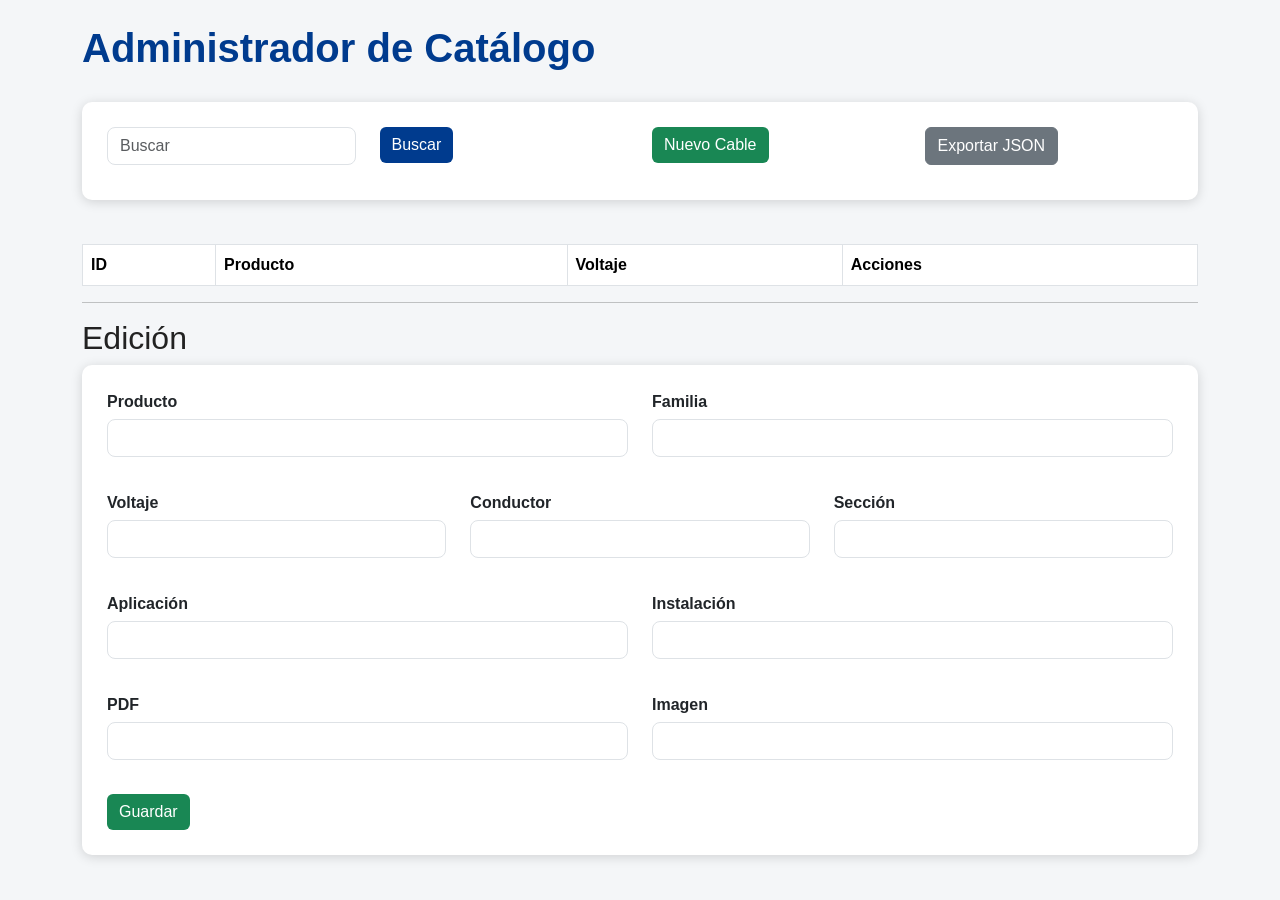
<file: admin.html>
<!DOCTYPE html>
<html lang="es">

<head>

<meta charset="UTF-8">

<meta name="viewport"
content="width=device-width,initial-scale=1">

<title>Administrador Catálogo</title>

<link
href="https://cdn.jsdelivr.net/npm/bootstrap@5.3.7/dist/css/bootstrap.min.css"
rel="stylesheet">

<link rel="stylesheet"
href="css/style.css">

<link rel="stylesheet"
href="css/admin.css">

</head>

<body>

<div class="container py-4">

<h1>

Administrador de Catálogo

</h1>

<div class="card">

<div class="card-body">

<div class="row">

<div class="col-md-3">

<input
id="buscar"
class="form-control"
placeholder="Buscar">

</div>

<div class="col-md-3">

<button
class="btn btn-primary"

onclick="buscarProducto()">

Buscar

</button>

</div>

<div class="col-md-3">

<button
class="btn btn-success"

onclick="nuevoProducto()">

Nuevo Cable

</button>

</div>

<div class="col-md-3">

<button
class="btn btn-secondary"

onclick="exportarJSON()">

Exportar JSON

</button>

</div>

</div>

</div>

</div>

<br>

<div id="tablaProductos">

</div>

<hr>

<h2>

Edición

</h2>

<div class="card">

<div class="card-body">

<div class="row">

<div class="col-md-6">

<label>Producto</label>

<input
id="Producto"
class="form-control">

</div>

<div class="col-md-6">

<label>Familia</label>

<input
id="Familia"
class="form-control">

</div>

</div>

<br>

<div class="row">

<div class="col-md-4">

<label>Voltaje</label>

<input
id="Voltaje"
class="form-control">

</div>

<div class="col-md-4">

<label>Conductor</label>

<input
id="Conductor"
class="form-control">

</div>

<div class="col-md-4">

<label>Sección</label>

<input
id="Seccion"
class="form-control">

</div>

</div>

<br>

<div class="row">

<div class="col-md-6">

<label>Aplicación</label>

<input
id="Aplicacion"
class="form-control">

</div>

<div class="col-md-6">

<label>Instalación</label>

<input
id="Instalacion"
class="form-control">

</div>

</div>

<br>

<div class="row">

<div class="col-md-6">

<label>PDF</label>

<input
id="PDF"
class="form-control">

</div>

<div class="col-md-6">

<label>Imagen</label>

<input
id="Imagen"
class="form-control">

</div>

</div>

<br>

<button
class="btn btn-success"

onclick="guardarProducto()">

Guardar

</button>

</div>

</div>

</div>

<script src="js/google.js"></script>

<script src="js/admin.js"></script>

</body>

</html>
</file>
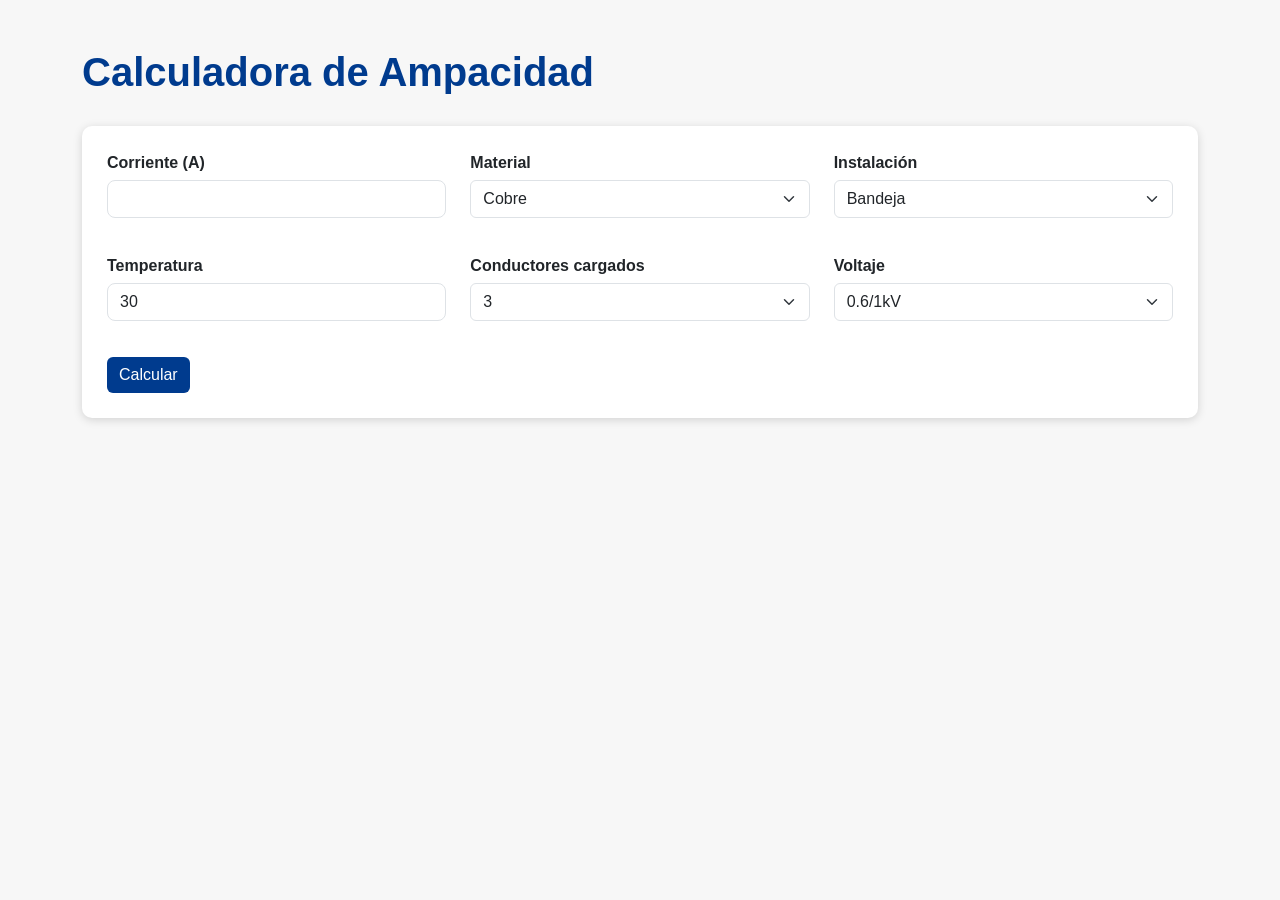
<file: calculadora.html>
<!DOCTYPE html>

<html lang="es">

<head>

<meta charset="UTF-8">

<meta name="viewport"
content="width=device-width,initial-scale=1">

<title>Calculadora Ampacidad</title>

<link
href="https://cdn.jsdelivr.net/npm/bootstrap@5.3.7/dist/css/bootstrap.min.css"
rel="stylesheet">

<link rel="stylesheet"
href="css/style.css">

<link rel="stylesheet"
href="css/ampacidad.css">

</head>

<body>

<div class="container py-5">

<h1>

Calculadora de Ampacidad

</h1>

<div class="card">

<div class="card-body">

<div class="row">

<div class="col-md-4">

<label>

Corriente (A)

</label>

<input

id="corriente"

class="form-control"

type="number">

</div>

<div class="col-md-4">

<label>

Material

</label>

<select

id="material"

class="form-select">

<option>

Cobre

</option>

<option>

Aluminio

</option>

</select>

</div>

<div class="col-md-4">

<label>

Instalación

</label>

<select

id="instalacion"

class="form-select">

<option>

Bandeja

</option>

<option>

Ducto

</option>

<option>

Enterrado

</option>

<option>

Aéreo

</option>

</select>

</div>

</div>

<br>

<div class="row">

<div class="col-md-4">

<label>

Temperatura

</label>

<input

id="temperatura"

value="30"

class="form-control"

type="number">

</div>

<div class="col-md-4">

<label>

Conductores cargados

</label>

<select

id="conductores"

class="form-select">

<option>

3

</option>

<option>

4

</option>

<option>

6

</option>

</select>

</div>

<div class="col-md-4">

<label>

Voltaje

</label>

<select

id="voltaje"

class="form-select">

<option>

0.6/1kV

</option>

<option>

15kV

</option>

<option>

25kV

</option>

</select>

</div>

</div>

<br>

<button

class="btn btn-primary"

onclick="calcularAmpacidad()">

Calcular

</button>

</div>

</div>

<br>

<div id="resultado">

</div>

</div>

<script src="js/ampacidad.js"></script>

</body>

</html>
</file>
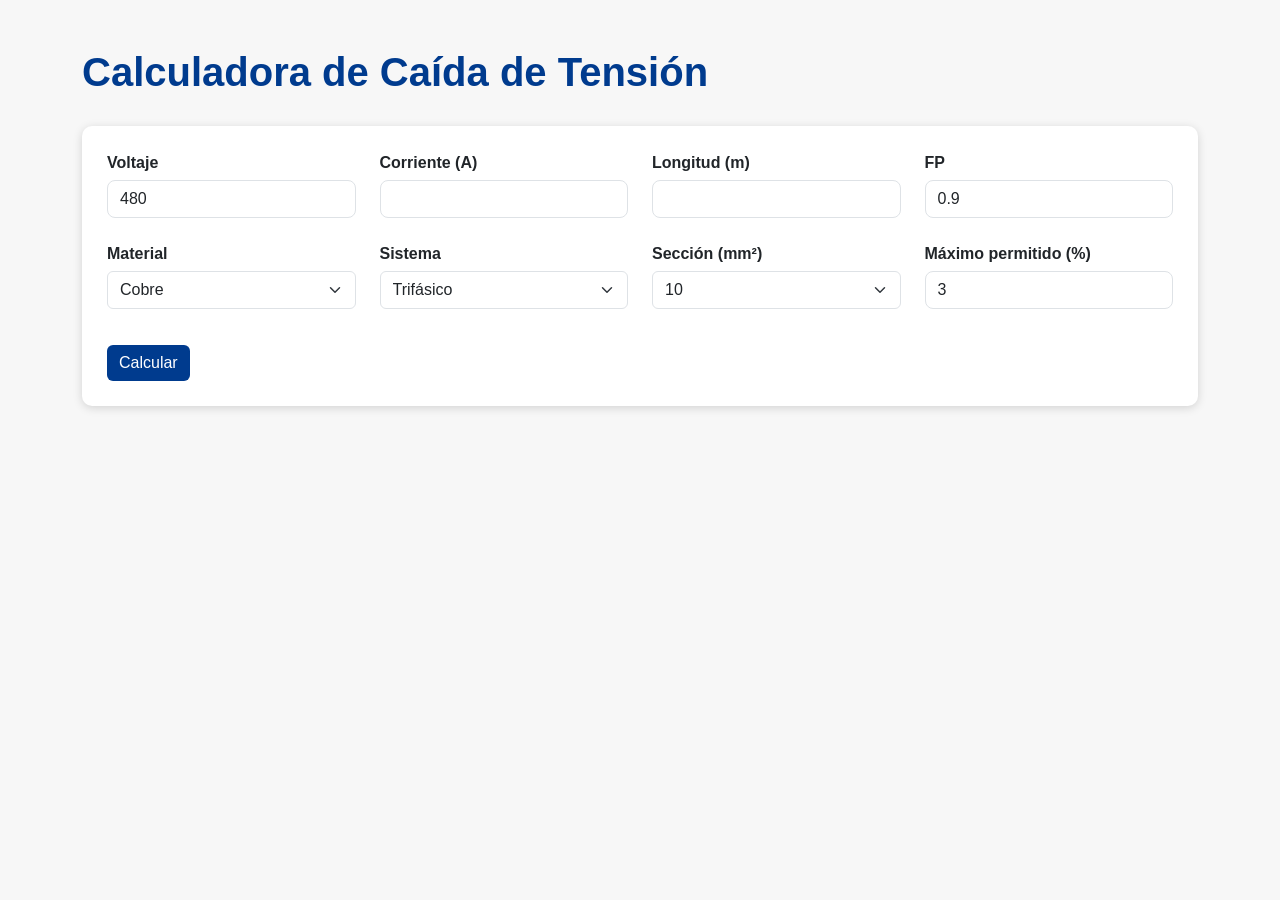
<file: calculadora_caida.html>
<!DOCTYPE html>

<html lang="es">

<head>

<meta charset="UTF-8">

<meta name="viewport"
content="width=device-width,initial-scale=1">

<title>Calculadora Caída de Tensión</title>

<link
href="https://cdn.jsdelivr.net/npm/bootstrap@5.3.7/dist/css/bootstrap.min.css"
rel="stylesheet">

<link
rel="stylesheet"
href="css/style.css">

<link
rel="stylesheet"
href="css/caidatension.css">

</head>

<body>

<div class="container py-5">

<h1>

Calculadora de Caída de Tensión

</h1>

<div class="card">

<div class="card-body">

<div class="row">

<div class="col-md-3">

<label>

Voltaje

</label>

<input

id="voltaje"

class="form-control"

value="480"

type="number">

</div>

<div class="col-md-3">

<label>

Corriente (A)

</label>

<input

id="corriente"

class="form-control"

type="number">

</div>

<div class="col-md-3">

<label>

Longitud (m)

</label>

<input

id="longitud"

class="form-control"

type="number">

</div>

<div class="col-md-3">

<label>

FP

</label>

<input

id="fp"

value="0.9"

class="form-control"

type="number">

</div>

</div>

<br>

<div class="row">

<div class="col-md-3">

<label>

Material

</label>

<select

id="material"

class="form-select">

<option>Cobre</option>

<option>Aluminio</option>

</select>

</div>

<div class="col-md-3">

<label>

Sistema

</label>

<select

id="sistema"

class="form-select">

<option>Trifásico</option>

<option>Monofásico</option>

</select>

</div>

<div class="col-md-3">

<label>

Sección (mm²)

</label>

<select

id="seccion"

class="form-select">

<option>10</option>
<option>16</option>
<option>25</option>
<option>35</option>
<option>50</option>
<option>70</option>
<option>95</option>
<option>120</option>
<option>150</option>
<option>185</option>
<option>240</option>

</select>

</div>

<div class="col-md-3">

<label>

Máximo permitido (%)

</label>

<input

id="limite"

value="3"

class="form-control"

type="number">

</div>

</div>

<br>

<button

class="btn btn-primary"

onclick="calcularCaida()">

Calcular

</button>

</div>

</div>

<br>

<div id="resultado">

</div>

</div>

<script src="js/caidatension.js"></script>

</body>

</html>
</file>
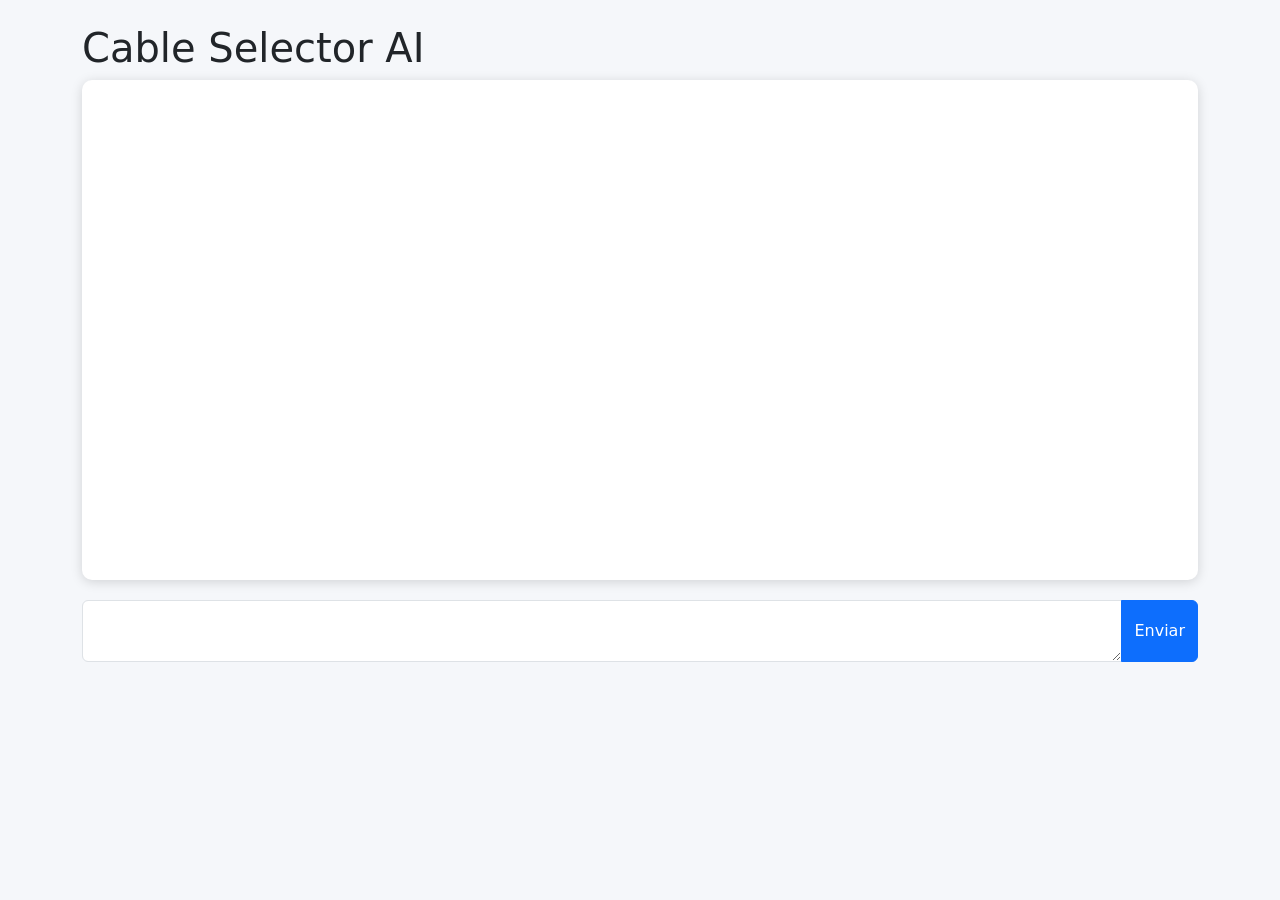
<file: chat.html>
<!DOCTYPE html>

<html lang="es">

<head>

<meta charset="UTF-8">

<meta name="viewport"
content="width=device-width,initial-scale=1">

<title>Chat Técnico IA</title>

<link
href="https://cdn.jsdelivr.net/npm/bootstrap@5.3.7/dist/css/bootstrap.min.css"
rel="stylesheet">

<link
rel="stylesheet"
href="css/chat.css">

</head>

<body>

<div class="container py-4">

<h1>

Cable Selector AI

</h1>

<div id="chat">

</div>

<div class="input-group">

<textarea
id="prompt"
class="form-control">

</textarea>

<button
class="btn btn-primary"
onclick="enviarPregunta()">

Enviar

</button>

</div>

</div>

<script src="js/chat.js"></script>

</body>

</html>
</file>
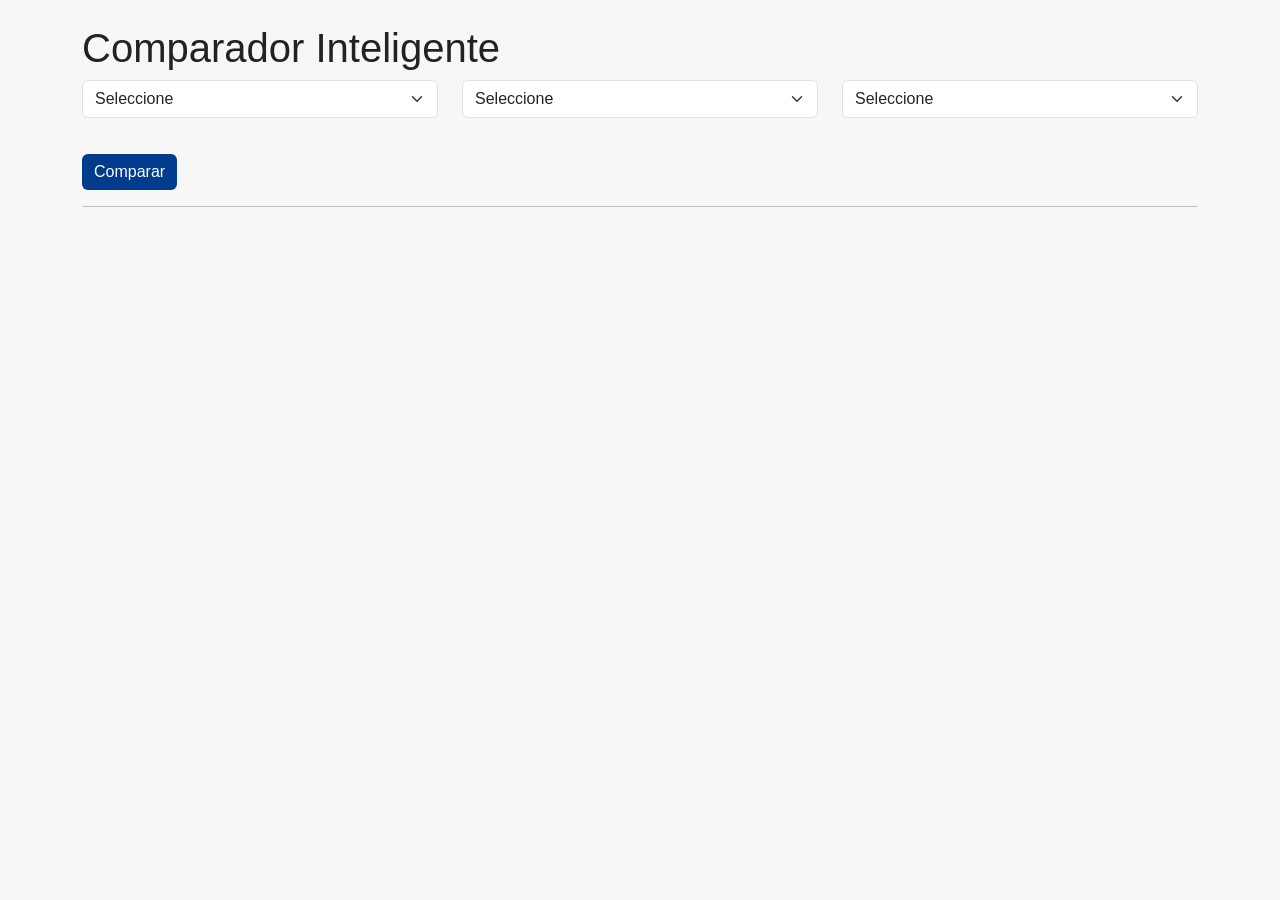
<file: comparador.html>
<!DOCTYPE html>

<html lang="es">

<head>

<meta charset="UTF-8">

<meta name="viewport"
content="width=device-width,initial-scale=1">

<title>Comparador de Cables</title>

<link href="https://cdn.jsdelivr.net/npm/bootstrap@5.3.7/dist/css/bootstrap.min.css"
rel="stylesheet">

<link rel="stylesheet"
href="css/style.css">

</head>

<body>

<div class="container py-4">

<h1>

Comparador Inteligente

</h1>

<div class="row">

<div class="col-md-4">

<select id="cable1"
class="form-select">

</select>

</div>

<div class="col-md-4">

<select id="cable2"
class="form-select">

</select>

</div>

<div class="col-md-4">

<select id="cable3"
class="form-select">

</select>

</div>

</div>

<br>

<button
class="btn btn-primary"

onclick="comparar()">

Comparar

</button>

<hr>

<div id="comparacion">

</div>

</div>

<script src="js/google.js"></script>

<script src="js/comparador.js"></script>

</body>

</html>
</file>
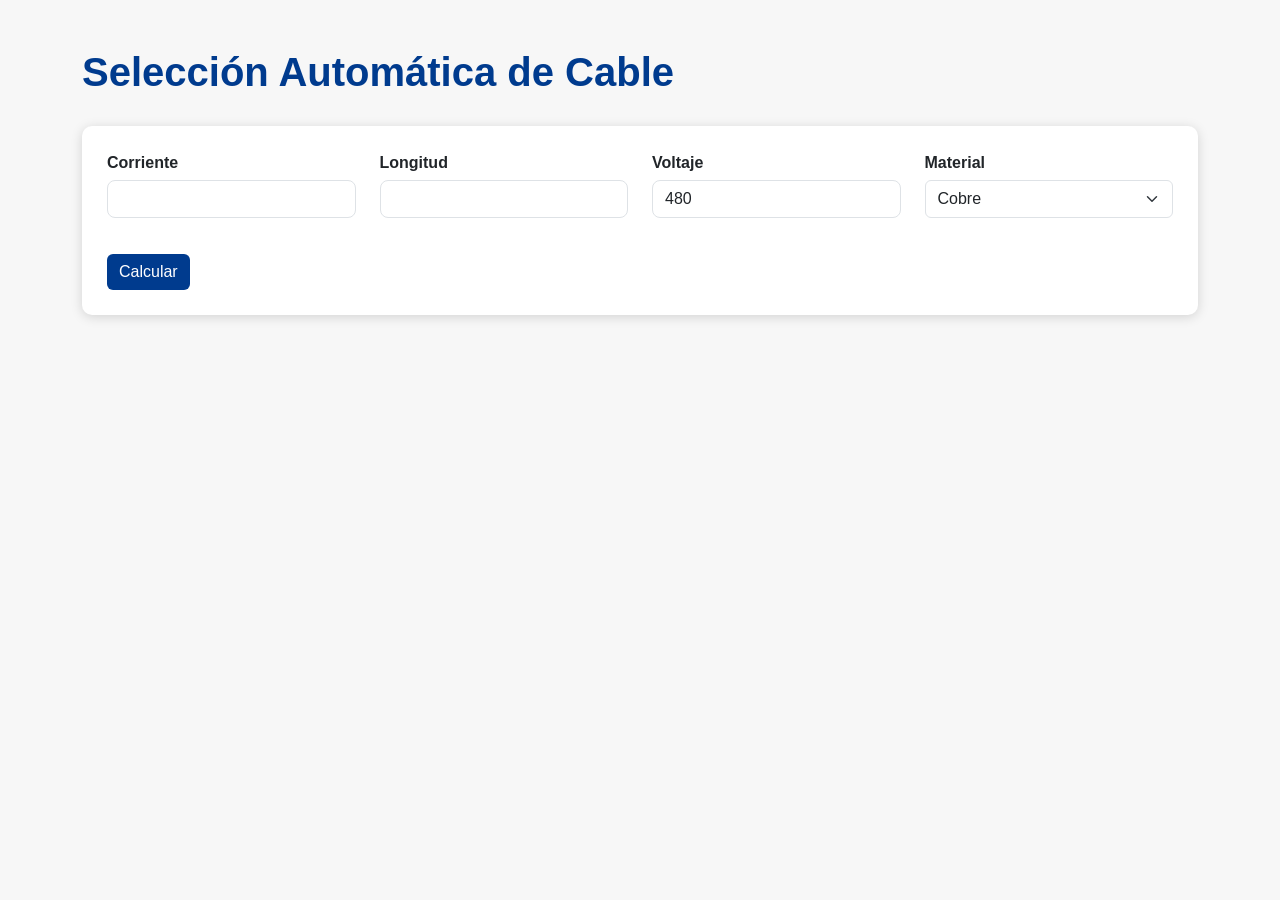
<file: seleccion.html>
<!DOCTYPE html>
<html lang="es">

<head>

<meta charset="UTF-8">

<meta name="viewport"
content="width=device-width,initial-scale=1">

<title>Selección Automática</title>

<link
href="https://cdn.jsdelivr.net/npm/bootstrap@5.3.7/dist/css/bootstrap.min.css"
rel="stylesheet">

<link
rel="stylesheet"
href="css/style.css">

<link
rel="stylesheet"
href="css/seleccion.css">

</head>

<body>

<div class="container py-5">

<h1>

Selección Automática de Cable

</h1>

<div class="card">

<div class="card-body">

<div class="row">

<div class="col-md-3">

<label>Corriente</label>

<input
id="corriente"
type="number"
class="form-control">

</div>

<div class="col-md-3">

<label>Longitud</label>

<input
id="longitud"
type="number"
class="form-control">

</div>

<div class="col-md-3">

<label>Voltaje</label>

<input
id="voltaje"
value="480"
type="number"
class="form-control">

</div>

<div class="col-md-3">

<label>Material</label>

<select
id="material"
class="form-select">

<option>Cobre</option>

<option>Aluminio</option>

</select>

</div>

</div>

<br>

<button

class="btn btn-primary"

onclick="seleccionarCable()">

Calcular

</button>

</div>

</div>

<br>

<div id="resultado">

</div>

</div>

<script src="js/google.js"></script>

<script src="js/seleccion.js"></script>

</body>

</html>
</file>
<file: css/style.css>
/*====================================================
 PRYSMIAN CABLE SELECTOR AI
 style.css
====================================================*/

/******** VARIABLES ********/

:root{

--primary:#003B8E;

--secondary:#0059C8;

--light:#F5F7FA;

--gray:#6C757D;

--success:#198754;

--danger:#DC3545;

--warning:#FFC107;

--dark:#212529;

--shadow:0px 2px 12px rgba(0,0,0,.15);

--radius:10px;

}

/******** BODY ********/

body{

background:#f7f7f7;

font-family:Arial,Helvetica,sans-serif;

margin:0;

padding:0;

color:#222;

}

/******** NAVBAR ********/

.navbar{

box-shadow:var(--shadow);

}

.navbar-brand{

font-weight:bold;

font-size:24px;

}

/******** HERO ********/

.hero{

background:linear-gradient(

120deg,

#003B8E,

#0059C8

);

color:white;

padding:60px 0;

}

.hero h1{

font-size:44px;

font-weight:bold;

}

.hero p{

font-size:20px;

opacity:.95;

}

/******** CARD ********/

.card{

border:none;

border-radius:var(--radius);

box-shadow:var(--shadow);

transition:.25s;

}

.card:hover{

transform:translateY(-3px);

}

.card-body{

padding:25px;

}

/******** FILTROS ********/

.form-select{

margin-bottom:12px;

}

.form-control{

border-radius:8px;

}

textarea{

resize:none;

}

/******** BOTONES ********/

.btn-primary{

background:var(--primary);

border:none;

}

.btn-primary:hover{

background:#0059C8;

}

.btn-success{

border:none;

}

/******** RESULTADOS ********/

#resultados{

min-height:400px;

}

.producto{

background:white;

border-radius:10px;

box-shadow:var(--shadow);

padding:20px;

margin-bottom:20px;

transition:.25s;

}

.producto:hover{

transform:translateY(-5px);

}

.producto h3{

color:var(--primary);

font-weight:bold;

}

.producto img{

width:100%;

max-height:170px;

object-fit:contain;

margin-bottom:15px;

}

.badge-bt{

background:#198754;

}

.badge-mt{

background:#DC3545;

}

.badge-solar{

background:#FFC107;

color:black;

}

.badge-mineria{

background:#444;

}

.badge-camaronera{

background:#0dcaf0;

color:black;

}

/******** ICONOS ********/

.icono{

font-size:18px;

margin-right:5px;

}

/******** SCORE ********/

.score{

font-size:18px;

font-weight:bold;

color:var(--primary);

}

/******** TABLA ********/

.table{

background:white;

}

.table td{

vertical-align:middle;

}

/******** MODAL PDF ********/

.modal-content{

border-radius:10px;

}

iframe{

border:none;

}

/******** LOADING ********/

#loading{

position:fixed;

top:0;

left:0;

right:0;

bottom:0;

background:white;

z-index:9999;

display:flex;

justify-content:center;

align-items:center;

flex-direction:column;

}

/******** SPINNER ********/

.spinner-border{

width:4rem;

height:4rem;

}

/******** FAVORITOS ********/

.star{

font-size:24px;

cursor:pointer;

color:#ccc;

}

.star:hover{

color:gold;

}

/******** CARDS GRID ********/

.cards{

display:grid;

grid-template-columns:

repeat(auto-fit,minmax(320px,1fr));

gap:20px;

}

/******** PDF BUTTON ********/

.btn-pdf{

width:100%;

}

/******** FOOTER ********/

footer{

margin-top:80px;

font-size:14px;

}

/******** BADGES ********/

.badge{

padding:7px 12px;

margin-right:5px;

}

/******** INPUT SEARCH ********/

#prompt{

font-size:16px;

}

/******** ALERTAS ********/

.alert{

border-radius:10px;

}

/******** MOBILE ********/

@media(max-width:992px){

.hero{

text-align:center;

}

.hero h1{

font-size:34px;

}

.hero p{

font-size:17px;

}

}

/******** CELULAR ********/

@media(max-width:768px){

.hero{

padding:30px;

}

.hero h1{

font-size:28px;

}

.card-body{

padding:15px;

}

.navbar-brand{

font-size:18px;

}

}

/******** HOVER TARJETA ********/

.producto:hover{

box-shadow:

0px 5px 18px

rgba(0,0,0,.20);

}

/******** IMAGEN TARJETA ********/

.producto img:hover{

transform:scale(1.03);

transition:.3s;

}

/******** SCROLL ********/

::-webkit-scrollbar{

width:10px;

}

::-webkit-scrollbar-thumb{

background:#bbb;

border-radius:20px;

}

/******** ANIMACIONES ********/

.fadein{

animation:fade .4s;

}

@keyframes fade{

0%{

opacity:0;

transform:translateY(20px);

}

100%{

opacity:1;

transform:none;

}

}

/******** TAGS ********/

.tag{

display:inline-block;

padding:5px 10px;

background:#EEE;

border-radius:20px;

margin:3px;

font-size:13px;

}

/******** KPI ********/

.kpi{

font-size:26px;

font-weight:bold;

color:var(--primary);

}

/******** DARK MODE ********/

.dark{

background:#222;

color:white;

}

.dark .card{

background:#333;

color:white;

}

.dark footer{

background:black;

}

.dark .producto{

background:#333;

color:white;

}

/******** FIN ********/
</file>
<file: css/admin.css>
body{

background:#f4f6f8;

}

h1{

color:#003B8E;

font-weight:bold;

margin-bottom:30px;

}

.card{

border:none;

box-shadow:0px 2px 12px rgba(0,0,0,.15);

}

.table{

background:white;

}

.btn{

margin-right:5px;

}

label{

font-weight:bold;

margin-bottom:5px;

}

input{

margin-bottom:10px;

}

#tablaProductos{

margin-top:20px;

}
</file>
<file: css/ampacidad.css>
h1{

color:#003B8E;

font-weight:bold;

margin-bottom:30px;

}

.card{

box-shadow:0px 2px 10px rgba(0,0,0,.15);

border:none;

}

.btn-primary{

background:#003B8E;

border:none;

}

.btn-success{

width:100%;

margin-top:20px;

}

#resultado{

margin-top:30px;

}

label{

font-weight:bold;

margin-bottom:5px;

}
</file>
<file: css/caidatension.css>
h1{

color:#003B8E;

font-weight:bold;

margin-bottom:30px;

}

.card{

box-shadow:0px 2px 10px rgba(0,0,0,.15);

border:none;

}

.btn-primary{

background:#003B8E;

border:none;

}

label{

font-weight:bold;

margin-bottom:5px;

}

#resultado{

margin-top:30px;

}
</file>
<file: css/chat.css>
body{

background:#f5f7fa;

}

#chat{

background:white;

height:500px;

overflow:auto;

padding:20px;

border-radius:10px;

box-shadow:0px 2px 12px rgba(0,0,0,.15);

margin-bottom:20px;

}

.msg-user{

text-align:right;

margin-bottom:15px;

}

.msg-ai{

text-align:left;

margin-bottom:15px;

}

.bubble{

display:inline-block;

padding:10px 15px;

border-radius:10px;

max-width:80%;

}

.msg-user .bubble{

background:#003B8E;

color:white;

}

.msg-ai .bubble{

background:#EEEEEE;

}
</file>
<file: css/seleccion.css>
h1{

color:#003B8E;

font-weight:bold;

margin-bottom:30px;

}

.card{

border:none;

box-shadow:0px 2px 12px rgba(0,0,0,.15);

}

.btn-primary{

background:#003B8E;

border:none;

}

.btn-success{

width:100%;

margin-top:20px;

}

#resultado{

margin-top:30px;

}

label{

font-weight:bold;

margin-bottom:5px;

}
</file>
